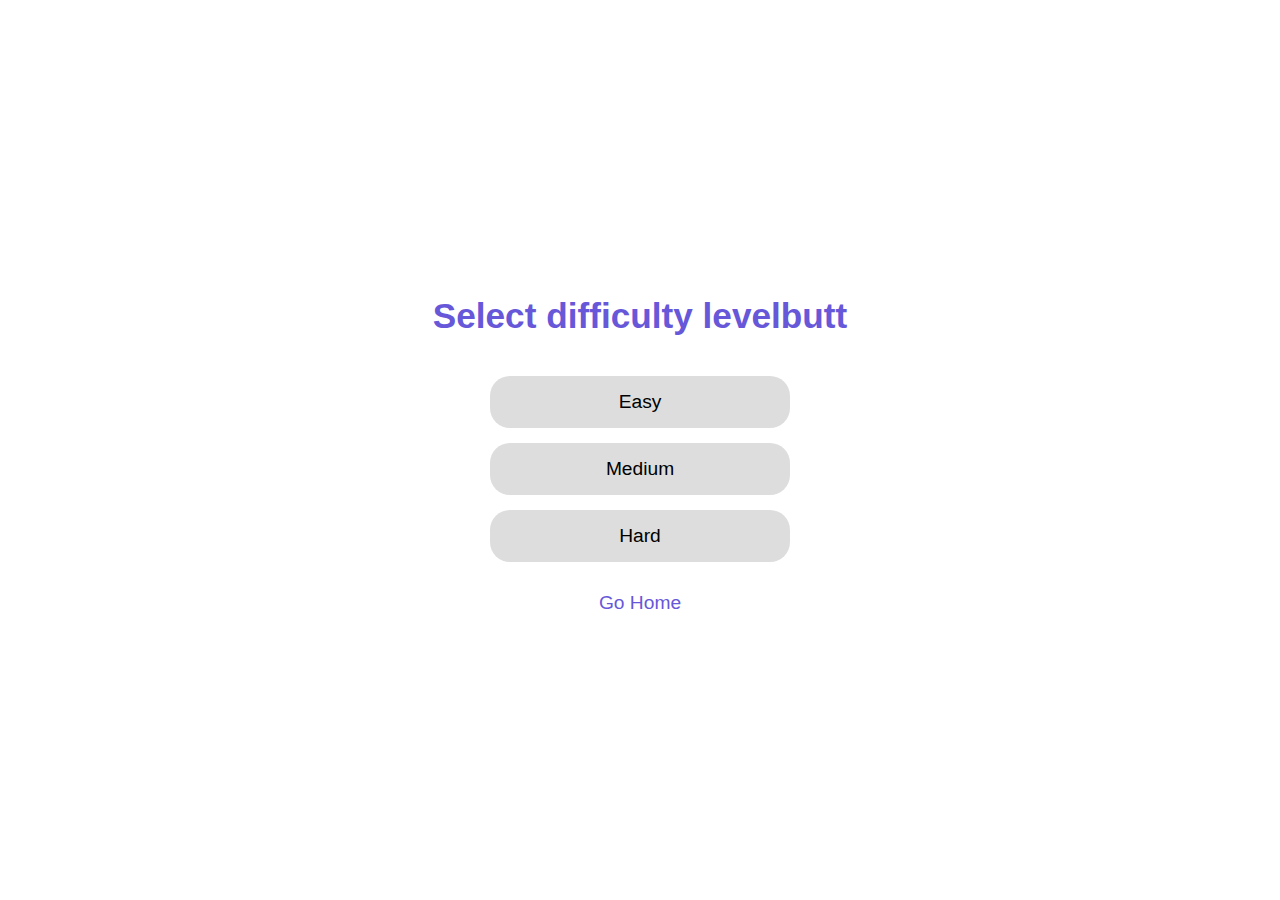
<file: html/difficulty.html>
<!DOCTYPE html>
<html lang="en">
<head>
    <meta charset="UTF-8">
    <meta name="viewport" content="width=device-width, initial-scale=1.0">
    <link rel="stylesheet" href="../css/difficulty.css">
    <link rel="stylesheet" href="../css/global.css">
    <title>Difficulty</title>
</head>
<body>
    <h3>Select difficulty levelbutt</h3>
    <button>Easy</button>
    <button>Medium</button>
    <button>Hard</button>
    <a href="./index.html">Go Home</a>
    <script src="../js/difficulty.js"></script>
</body>
</html>
</file>
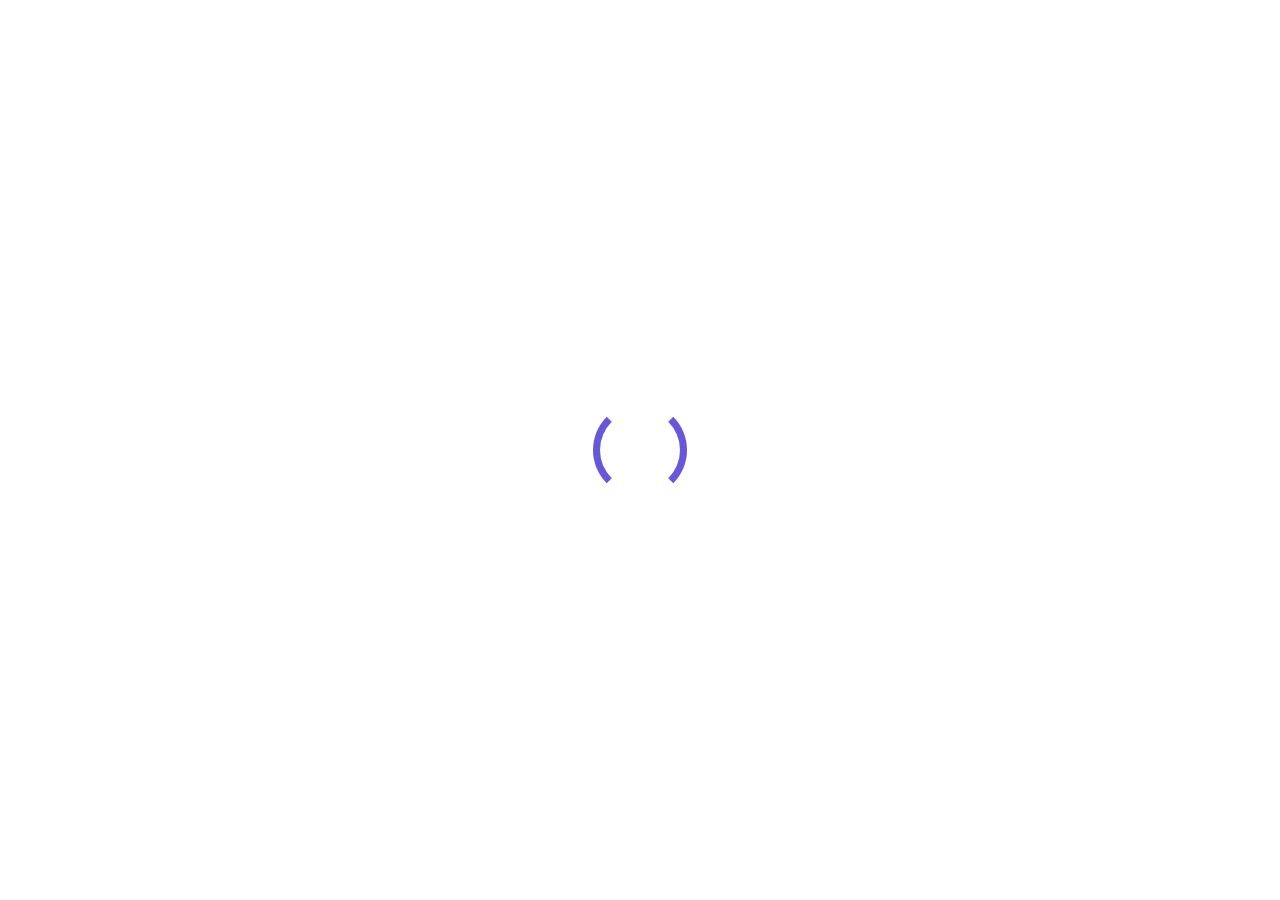
<file: html/game.html>
<!DOCTYPE html>
<html lang="en">
  <head>
    <meta charset="UTF-8" />
    <meta http-equiv="X-UA-Compatible" content="IE=edge" />
    <meta name="viewport" content="width=device-width, initial-scale=1.0" />
    <link rel="stylesheet" href="../css/global.css" />
    <link rel="stylesheet" href="../css/game.css" />
    <title>Play</title>
  </head>
  <body>
    <span id="loader"></span>
    <div id="container">
      <div class="header">
        <div>
          <p>Question No:</p>
          <span id="question-number">1</span>
        </div>
        <div>
          <p>Score:</p>
          <span id="score">0</span>
        </div>
      </div>
      <div id="question-box">
        <h3 id="question-text">Question text</h3>
        <button class="answer-list">1</button>
        <button class="answer-list">2</button>
        <button class="answer-list">3</button>
        <button class="answer-list">4</button>
      </div>
      <button id="finish-button">Finish</button>
      <button id="next-button">Next</button>
    </div>
    <script src="../js/game.js" type="module"></script>
    <script src="../js/helper.js" type="module"></script>
  </body>
</html>
</file>
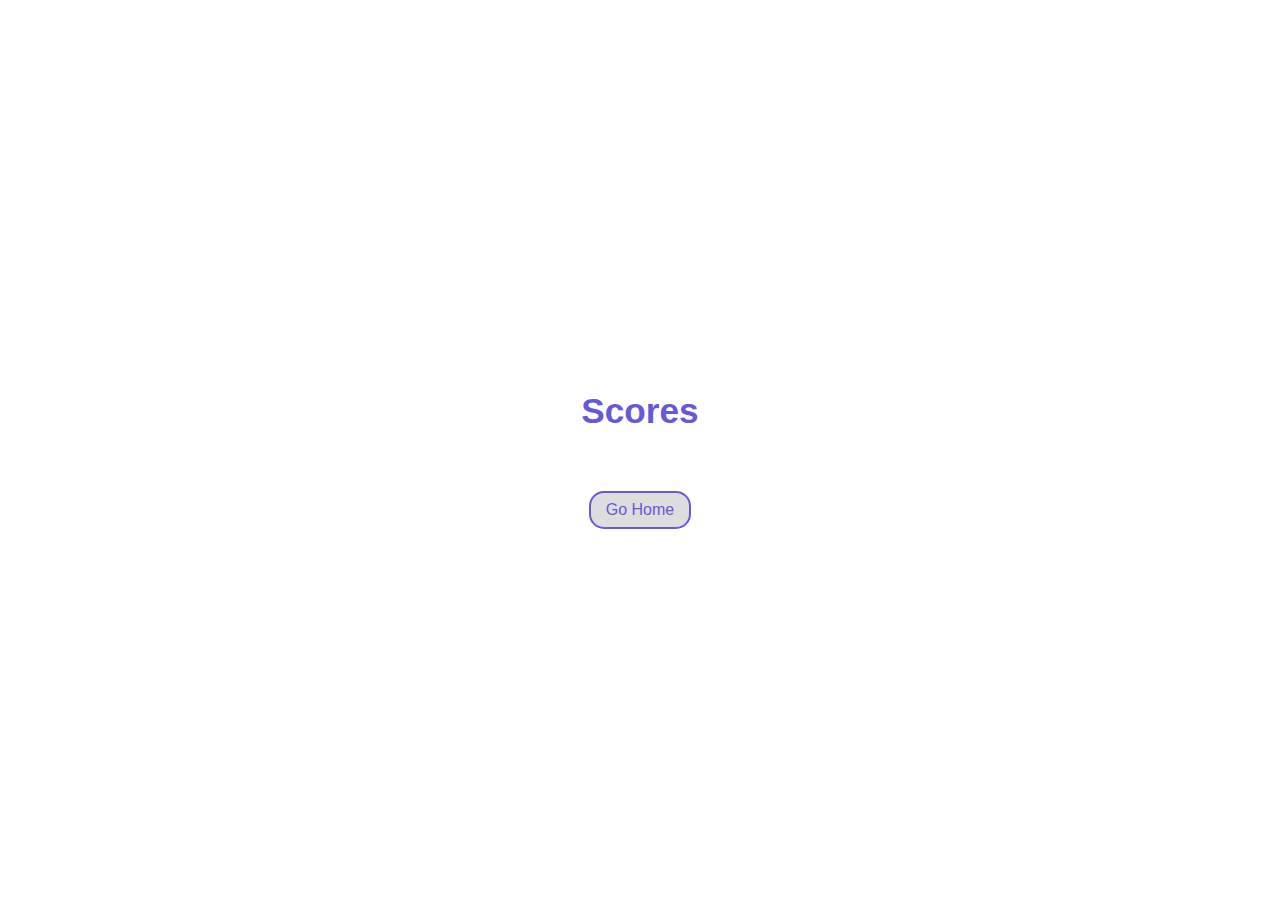
<file: html/scores.html>
<!DOCTYPE html>
<html lang="en">
<head>
    <meta charset="UTF-8">
    <meta name="viewport" content="width=device-width, initial-scale=1.0">
    <title>scores</title>
    <link rel="stylesheet" href="../css/scores.css">
    <link rel="stylesheet" href="../css/global.css">
</head>
<body>
    <h3>Scores</h3>
    <ol></ol>
    <h4>NO Score !</h4>
    <a href="./index.html">Go Home</a>
    <script src="../js/scores.js"></script>
</body>
</html>
</file>
<file: css/difficulty.css>
h3 {
  font-size: 2.2rem;
  color: var(--lightColor);
  margin: 40px 0;
}

button {
  background: var(--bgColor);
  border: none;
  border-radius: 20px;
  width: 300px;
  padding: 15px;
  margin-bottom: 15px;
  cursor: pointer;
  font-size: 1.2rem;
  text-align: center;
  transition: all 0.2s ease-in;
}

a {
  border-radius: 20px;
  padding: 15px;
  margin-bottom: 15px;
  font-size: 1.2rem;
  text-align: center;
  text-decoration: none;
  color: var(--lightColor);
  cursor: pointer;
  transition: all 0.2s ease-in;
}

button:hover,
a:hover {
  background: var(--lightColor);
  color: var(--lightTextColor);
}

@media (max-width: 540px) {
    h3{
        font-size: 1.8rem;
        text-align: center;
    }
    button{
        width: 90%;
    }
}
</file>
<file: css/global.css>
/* variables */
:root {
  --lightColor: #6757d9;
  --bgColor: #dddddd;
  --darkTextColor: #1f1f1f;
  --lightTextColor: #f3f3f3;
}

/* default config */
* {
  padding: 0;
  margin: 0;
  font-family: Arial, Helvetica, sans-serif;
}

body {
  min-width: 100vw;
  min-height: 100vh;
  display: flex;
  flex-direction: column;
  justify-content: center;
  align-items: center;
}
</file>
<file: css/game.css>
@keyframes rotation {
  0% {
    transform: rotate(0deg);
  }
  100% {
    transform: rotate(360deg);
  }
}

#loader {
  width: 80px;
  height: 80px;
  border: 7px solid var(--lightColor);
  border-bottom-color: transparent;
  border-top-color: transparent;
  border-radius: 50%;
  display: inline-block;
  animation: rotation 1.5s linear infinite;
}

#container {
  display: none;
  width: 90%;
  padding: 20px;
}

.header {
  display: flex;
  justify-content: space-between;
  margin-bottom: 50px;
}

.header div {
  display: flex;
  align-items: center;
}

.header p {
  color: var(--lightColor);
  font-size: 1.5rem;
  font-weight: 600;
  margin-right: 10px;
}

.header span {
  display: inline-block;
  background: var(--bgColor);
  width: 25px;
  height: 25px;
  line-height: 25px;
  text-align: center;
  font-weight: 600;
  font-size: 1.2rem;
  color: var(--lightColor);
  border-radius: 4px;
}

#question-box {
  display: flex;
  flex-direction: column;
}

h3 {
  background: var(--lightColor);
  color: var(--lightTextColor);
  padding: 20px;
  border-radius: 20px;
  margin: 60px 0 30px;
}

.answer-list {
  background: var(--bgColor);
  border: none;
  margin-bottom: 10px;
  font-size: 1.1rem;
  padding: 10px 20px;
  border-radius: 15px;
  text-align: left;
  cursor: pointer;
  border: 2px solid var(--bgColor);
  transition: all 0.2s ease-in;
}

.answer-list:hover {
  background: #eeedfb;
  border: 2px solid var(--bgColor);
}

#next-button,
#finish-button {
  color: var(--lightColor);
  font-size: 1rem;
  background: #eeedfb;
  border: 2px solid var(--lightColor);
  border-radius: 15px;
  padding: 8px 15px;
  margin: 20px 20px 0 0;
  cursor: pointer;
  transition: all 0.2s ease-in;
}

#next-button:hover,
#finish-button:hover {
  background: var(--lightColor);
  color: var(--lightTextColor);
}

@media (max-width: 400px) {
  .header {
    margin-bottom: 2px;
    flex-direction: column;
    justify-content: flex-start;
  }
  .header > * {
    padding-top: 10px;
  }
}
</file>
<file: css/scores.css>
h3 {
  font-size: 2.2rem;
  color: var(--lightColor);
  margin: 40px 0;
}

h4 {
  font-size: 1.2rem;
  color: #ff0000;
  margin-bottom: 70px;
  display: none;
}

ol {
  width: 100vw;
  display: flex;
  flex-direction: column;
  justify-content: center;
  align-items: center;
}

li {
  list-style: none;
  background: var(--bgColor);
  border-radius: 20px;
  width: 500px;
  padding: 15px;
  margin-bottom: 15px;
  font-size: 1.2rem;
  display: flex;
  justify-content: space-between;
  align-items: center;
}

li span:first-child {
  background: var(--lightColor);
  width: 35px;
  height: 35px;
  line-height: 35px;
  text-align: center;
  color: var(--bgColor);
  border-radius: 12px;
}

li span:last-child {
  background: var(--bgColor);
  width: 35px;
  height: 35px;
  line-height: 35px;
  text-align: center;
  color: var(--lightColor);
  font-size: 1.2rem;
  border-radius: 12px;
}

a {
  color: var(--lightColor);
  font-size: 1rem;
  background: var(--bgColor);
  border: 2px solid var(--lightColor);
  border-radius: 15px;
  padding: 8px 15px;
  margin: 20px;
  cursor: pointer;
  text-decoration: none;
  transition: all 0.2s ease-in;
}

a:hover {
  background: var(--lightColor);
  color: var(--lightTextColor);
}

@media (max-width: 640px) {
  li {
    width: 90%;
  }
}
</file>
